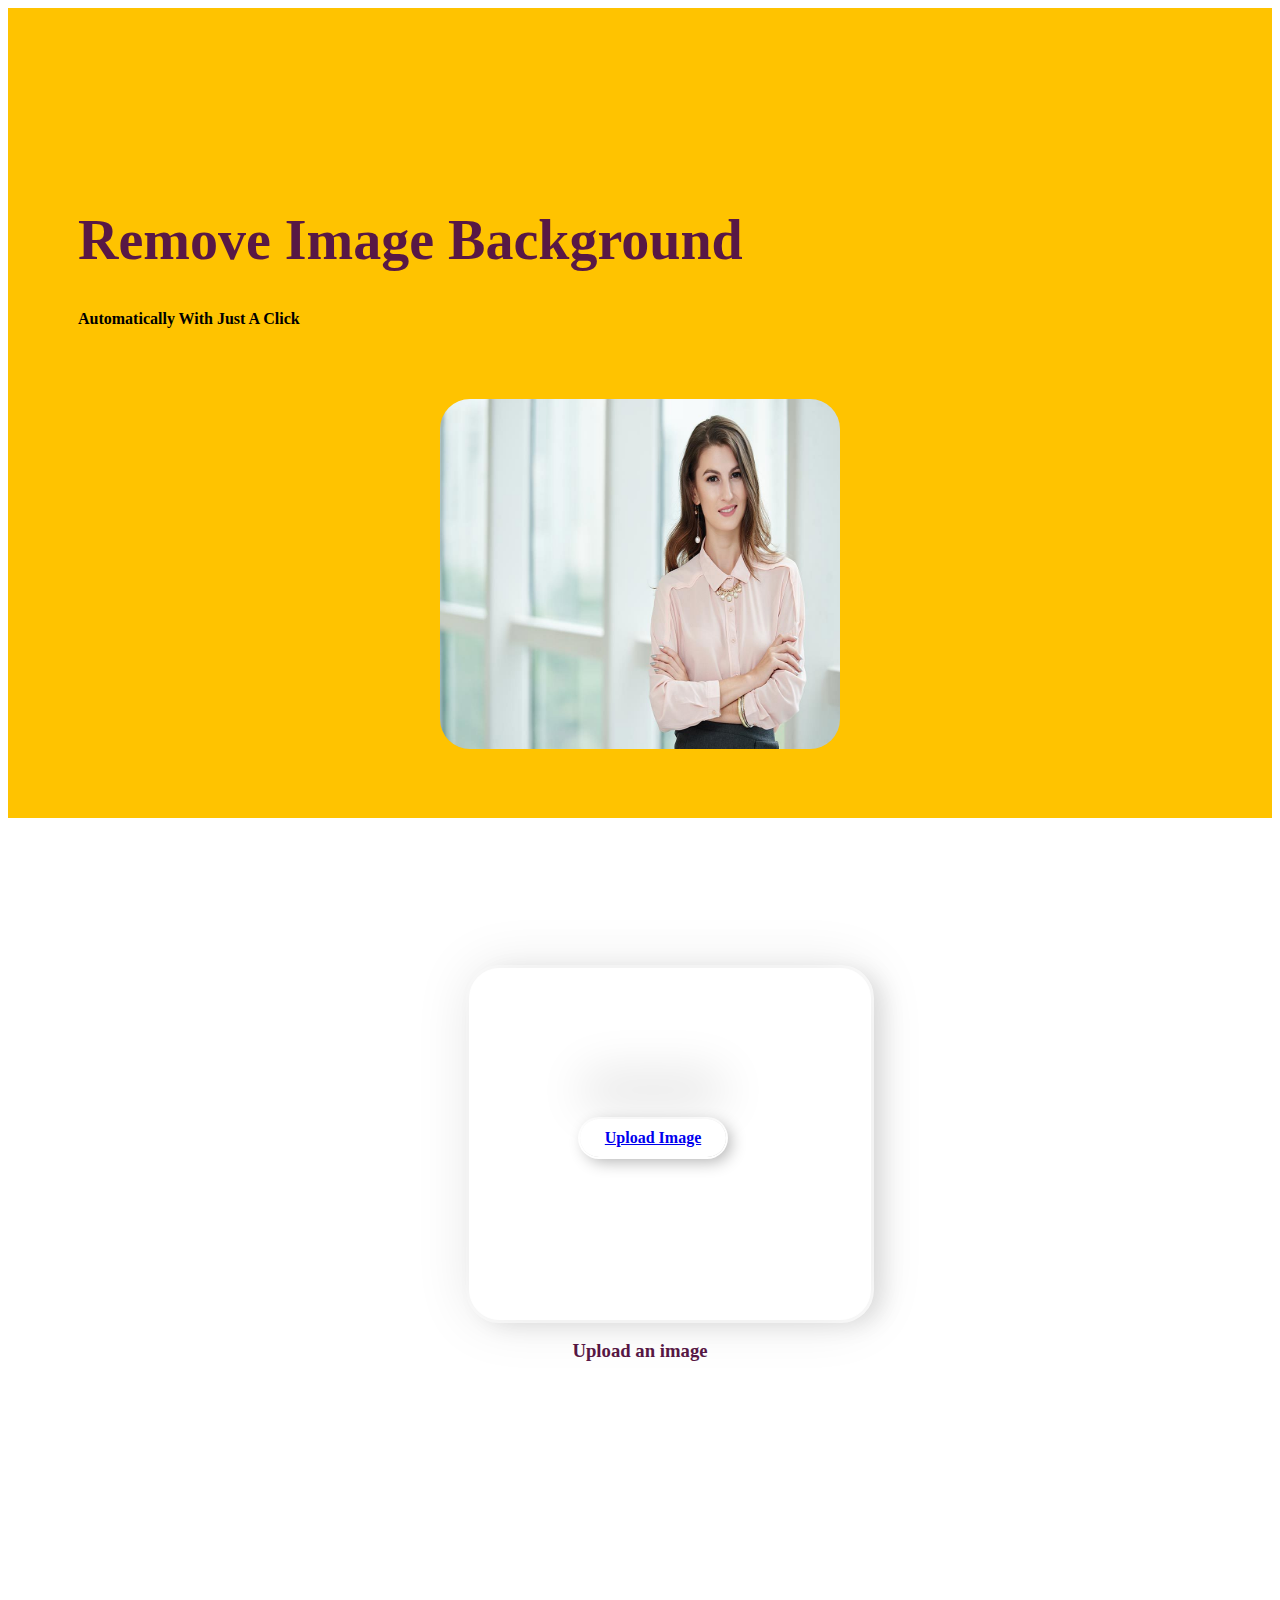
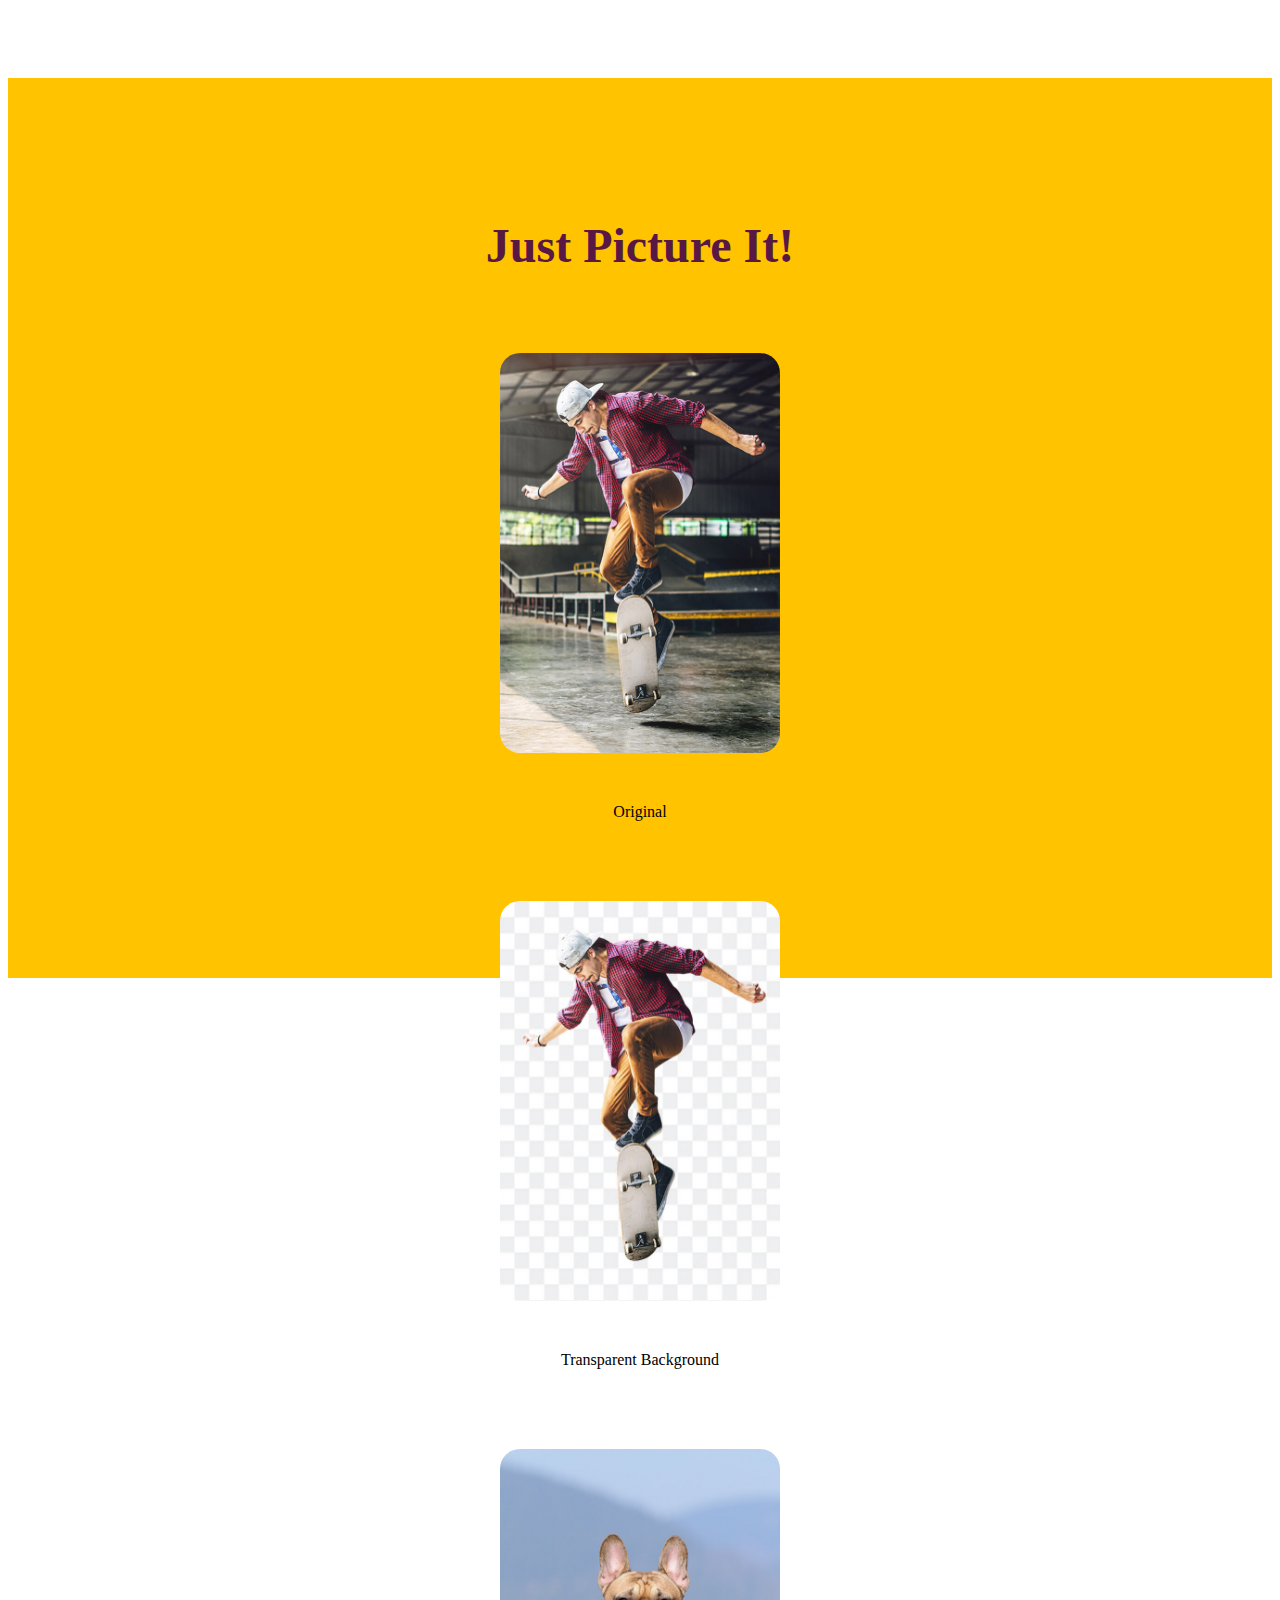
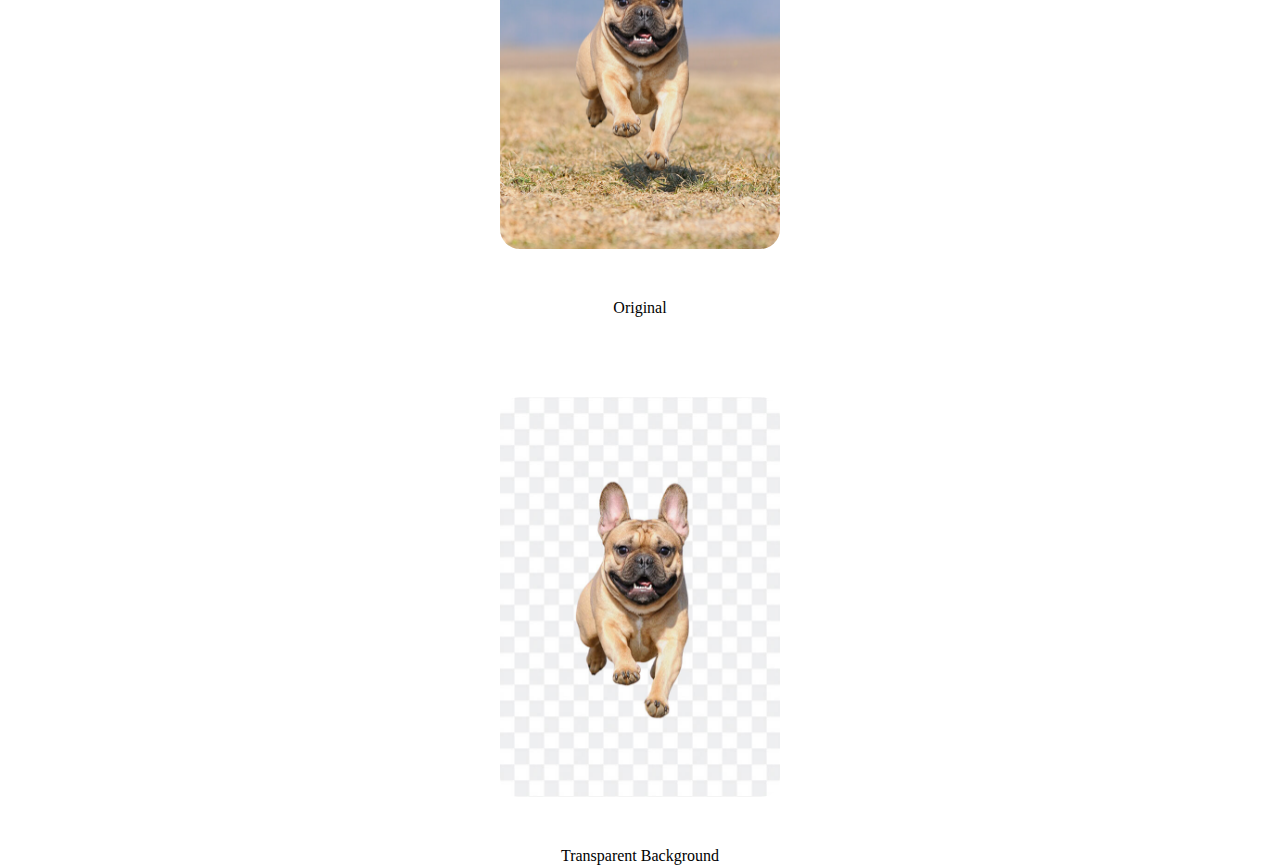
<file: index.html>
<!DOCTYPE html>

<html>

    <head>
        
        <meta charset="utf-8">
        <meta http-equiv="X-UA-Compatible" content="IE=edge">
        <title> Image Background Remover </title>
        <meta name="description" content="">
        <meta name="viewport" content="width=device-width, initial-scale=1">

        <link href="https://cdn.jsdelivr.net/npm/bootstrap@5.2.3/dist/css/bootstrap.min.css" rel="stylesheet" integrity="sha384-rbsA2VBKQhggwzxH7pPCaAqO46MgnOM80zW1RWuH61DGLwZJEdK2Kadq2F9CUG65" crossorigin="anonymous">
        <link rel="stylesheet" href="styles.css">

    </head>

    <body>
        
        <section id = "home-section">

            <div class = "container-fluid">

                <div class="row">

                    <div class="col-md-6">
                        
                        <h1> Remove Image Background </h1>
                        <h4> Automatically With Just A <span>Click</span></h4>

                    </div>

                    <div class="col-md-6">

                        <img class = "home-img" src = "images/home-image.jpg" onmouseover="hover(this);" onmouseout="hoverOut(this)">

                    </div>

                </div>

            </div>

        </section>

        <section id = "upload">

            <div class="row">

                <div class="col-md-12">

                    <div class = "box bg-center">

                        <a class = "btn btn-lg btn-primary" href = "index2.html" role = "button"> Upload Image </a>
        
                    </div>

                    <h3> Upload an image</h3>

                </div>

            </div>

        </section>
            
        <section id = "example">
        
            <div class="row">

                <h2> Just Picture It!</h2>

                <div class="col-sm-6 col-md-3 example-img">

                    <img src = "images/example1.jpg">
                    <p>Original</p>

                </div>

                <div class="col-sm-6 col-md-3 example-img">

                    <img src = "images/example1-transparent.jpg">
                    <p>Transparent Background</p>

                </div>

                <div class="col-sm-6 col-md-3 example-img">

                    <img src = "images/example2.jpg">
                    <p>Original</p>

                </div>

                <div class="col-sm-6 col-md-3 example-img">

                    <img src = "images/example2-transparent.jpg">
                    <p>Transparent Background</p>

                </div>

            </div>

        </section>
        
        
        <script src="https://code.jquery.com/jquery-3.3.1.slim.min.js" integrity="sha384-q8i/X+965DzO0rT7abK41JStQIAqVgRVzpbzo5smXKp4YfRvH+8abtTE1Pi6jizo" crossorigin="anonymous"></script>

        <script src="https://cdn.jsdelivr.net/npm/@popperjs/core@2.11.6/dist/umd/popper.min.js" integrity="sha384-oBqDVmMz9ATKxIep9tiCxS/Z9fNfEXiDAYTujMAeBAsjFuCZSmKbSSUnQlmh/jp3" crossorigin="anonymous"></script>
    
        <script src="https://cdn.jsdelivr.net/npm/bootstrap@5.2.3/dist/js/bootstrap.min.js" integrity="sha384-cuYeSxntonz0PPNlHhBs68uyIAVpIIOZZ5JqeqvYYIcEL727kskC66kF92t6Xl2V" crossorigin="anonymous"></script>

        <script src="script.js" async defer></script>

    </body>
</html>
</file>
<file: styles.css>
body{
    box-sizing: border-box;
    text-align: center;
    margin-bottom: 100px;
}

.row{
    max-height: 100vh;
    padding-top: 100px;
}

.flex{
    display: flex;
}

.flex-col {
    flex-direction: column;
}

.gap-4 {
    grid-gap: 1rem;
    gap: 1rem;
}

.bg-center{
    margin-left: 36vw;
}

h1{
    color: #581845;
    font-weight: bold;
    font-size: 3.5rem;
    line-height: 4rem;
    text-align: left;
    margin-top: 100px;
    margin-left: 70px;
}

h2{
    font-weight: bold;
    font-size: 3rem;
    text-align: center;
    color: #581845;
}

h3{
    color: #581845;
    margin-top: 20px;
}

h4{
    font-weight: bold;
    text-align: left;
    margin-top: 20px;
    margin-left: 70px;
}

#home-section {
    background-color: #FFC300;
    height: 90vh;
}

.home-img {
    height: 350px;
    width: 400px;
    background-repeat: no-repeat;
    background-size: contain;
    border-radius: 30px;
    margin-top: 50px;
}

.box{
    height: 350px;
    width: 400px;
    border: 1px solid white;
    background-color: white;
    border-radius: 30px;
    position: relative;
    /* margin: 80px 0px 20px 120px ; */
    box-shadow: 0 0 3.5em rgba(0, 0, 0, 0.1), 0 0 0 3px rgb(255, 255, 255),
    0.8em 0.3em 1.4em rgba(0, 0, 0, 0.1);
}

#upload {
    height: 90vh;
}

#upload .row{
    padding-top: 150px;
}

.box .btn{
    border-radius: 30px;
    padding: 10px 25px;
    font-weight: 600;
    position: absolute;
    top: 150px;
    left: 110px;
    box-shadow: 0 -3em 3em rgba(0, 0, 0, 0.1), 0 0 0 2px rgb(255, 255, 255),
    0.3em 0.3em 1em rgba(0, 0, 0, 0.3);
}

#example {
    background-color: #FFC300;
    height: 100vh;
    margin-top: 50px;
}

.example-img{
    margin: 80px 0;
}

.example-img img{
    height: 400px;
    width: 280px;
    border-radius: 20px;
    margin-bottom: 30px;
}

.example-img p {
    color: black;
}

/* 2nd page */

.heading{
    margin-top: 50px;
}

.form-control{
    border: 2px solid #812465;
    margin-bottom: 40px;
    margin-top: 50px;
    height: 50px;
    width: 70vw;
}

.form-control :hover{
    border-color: #812465;
}

.upload-button{
    margin: 0 40px;
    border-radius: 30px;
    padding: 10px 25px;
    box-shadow: 0 0 0 2px rgb(255, 255, 255), 0.3em 0.3em 1em rgba(0, 0, 0, 0.3);
}

.download-button {
    background-color: #581845;
    border-radius: 30px;
    padding: 10px 25px;
    box-shadow: 0 0 0 2px rgb(255, 255, 255), 0.3em 0.3em 1em rgba(0, 0, 0, 0.3);
}

.download-button:hover{
    background-color: #812465;
}
</file>
